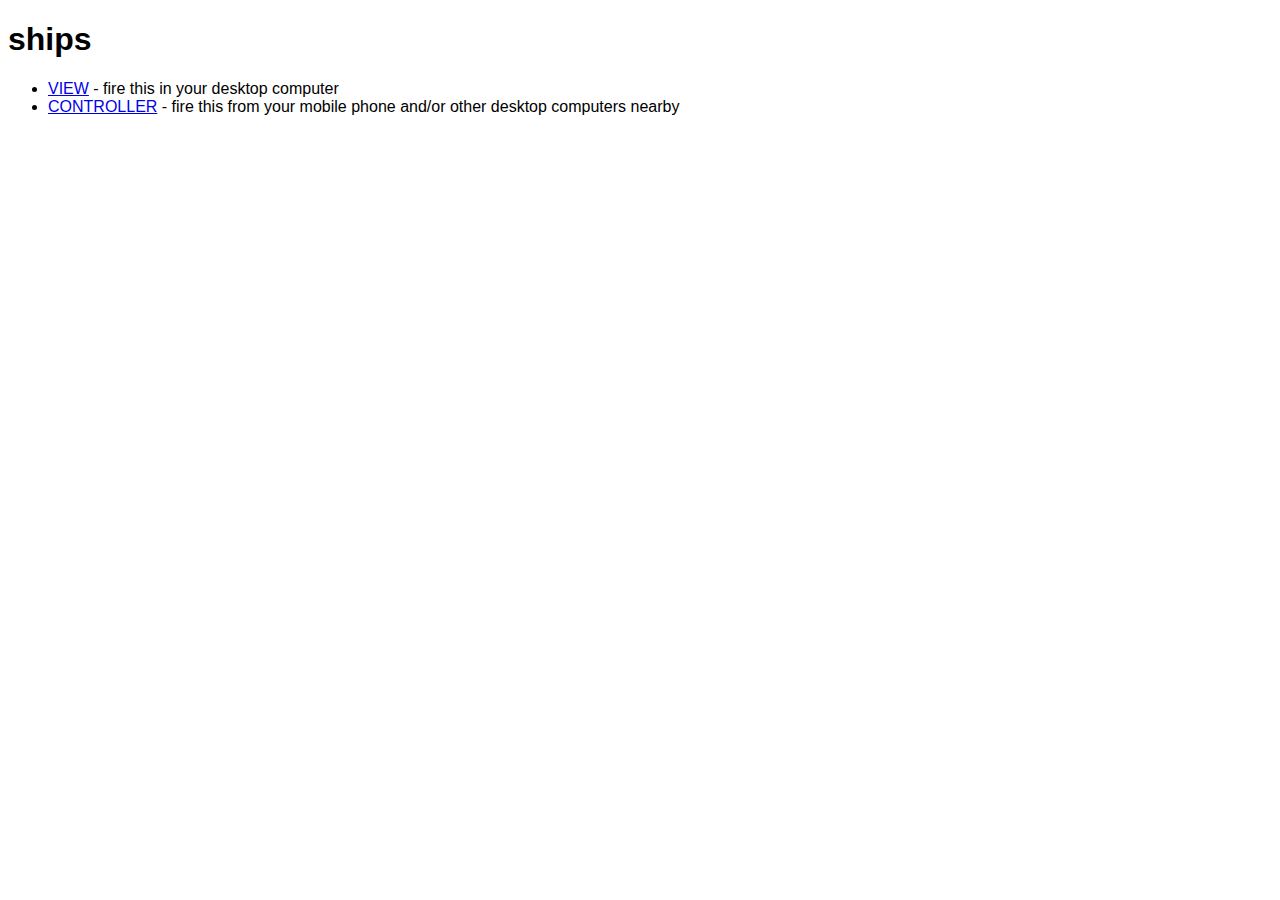
<file: index.html>
<!DOCTYPE html>
<html>
	<head>
		<meta charset="utf-8">
		
		<title>index - ships</title>
		
		<style type="text/css">
			body {
				font-family: sans-serif;
			}
		</style>
	</head>
	
	<body>
		<h1>ships</h1>

		<ul>
			<li><a href="view.html"      >VIEW</a>       - fire this in your desktop computer</li>
			<li><a href="controller.html">CONTROLLER</a> - fire this from your mobile phone and/or other desktop computers nearby</li>
		</ul>
	</body>
</html>
</file>
